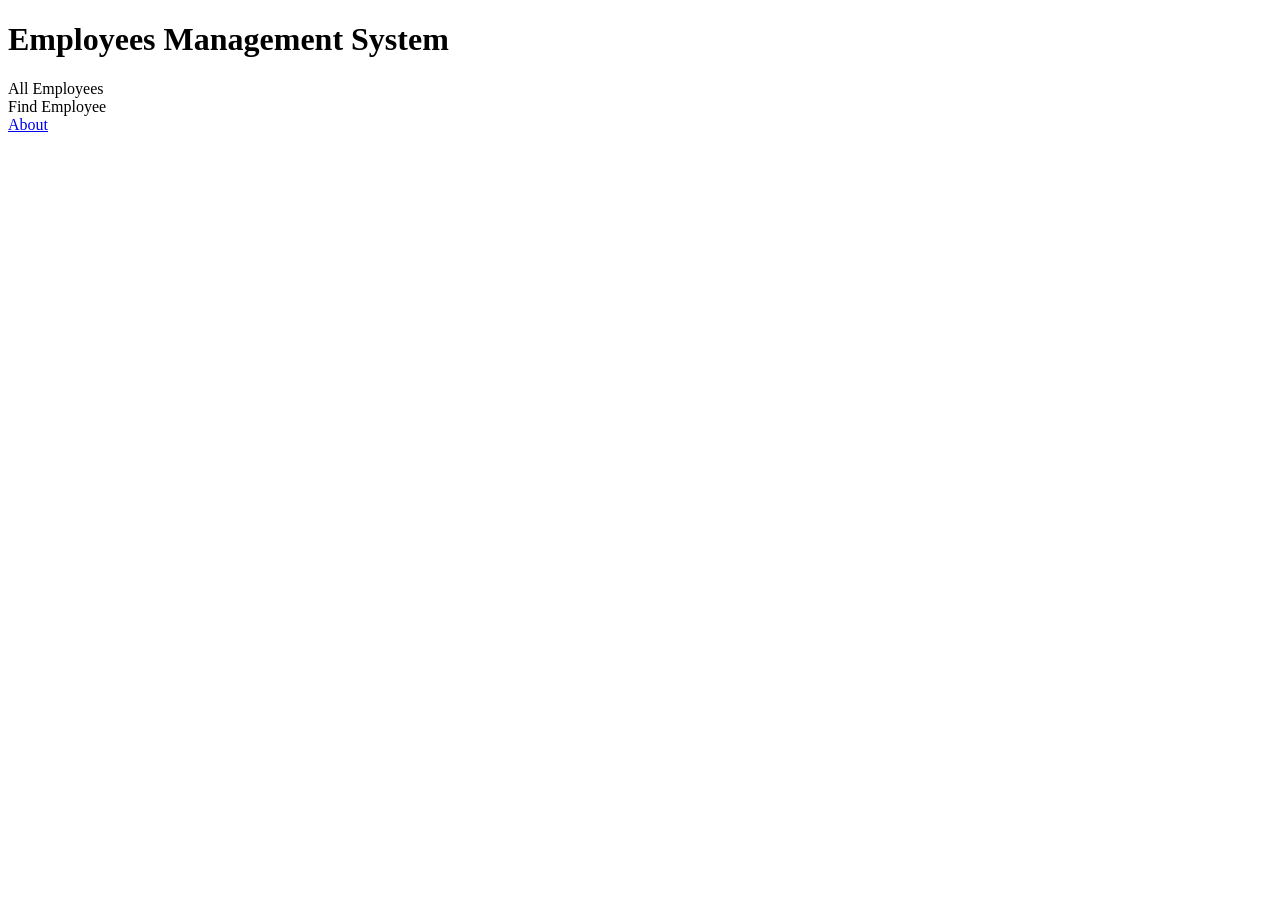
<file: src/main/resources/templates/index.html>
<!DOCTYPE html>
<html xmlns:th="http://www.thymeleaf.org">
<head>
    <title>Employeemgmt.k</title>
    <link rel="stylesheet" th:href="@{/css/index.css}">
</head>
<body>
    <h1>Employees Management System</h1>
    <a th:href="@{/employees}">All Employees</a>
    <br>
    <a th:href="@{/find-emp}">Find Employee</a>
    <br>
    <!-- <a th:href="@{/employees}">About</a> -->
    <a href="https://github.com/Karthikeyan-gv" target="_blank" rel="noopener noreferrer">About</a>
</body>
</html>
</file>
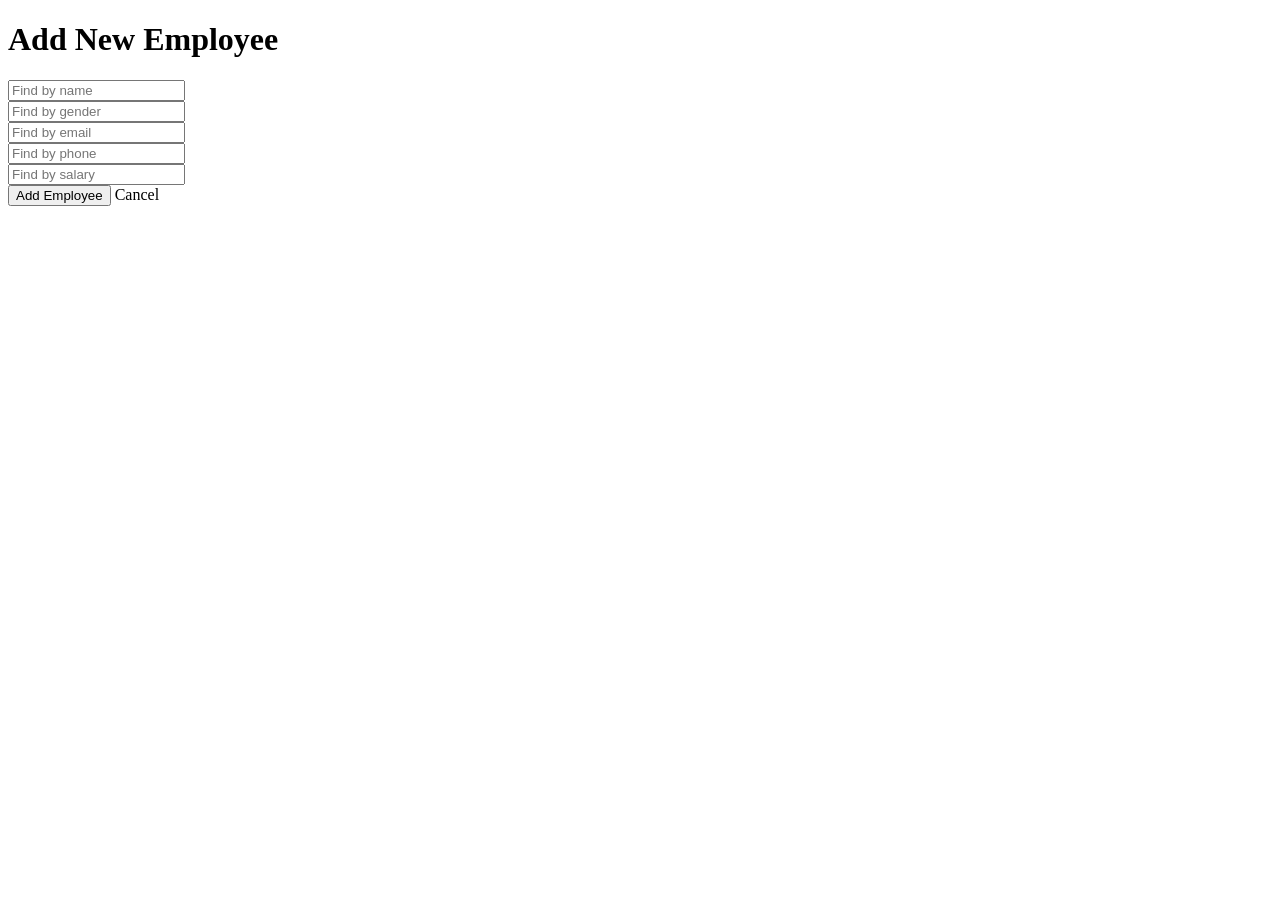
<file: src/main/resources/templates/add-employee.html>
<!DOCTYPE html>
<html  xmlns:th="https://www.thymeleaf.org">
<head>
    <meta charset="UTF-8">
    <meta name="viewport" content="width=device-width, initial-scale=1.0">
    <title>Add Employee</title>
    
    <link rel="stylesheet" th:href="@{/css/add-employee.css}">
</head>
<body>
    <h1>Add New Employee</h1>
    <form th:action="@{/employee/add}" th:object="${employee}" method="post">
                <input type="text" th:field="*{name}" placeholder="Find by name" required>
        <br>
        <input type="text" th:field="*{gender}" placeholder="Find by gender" required>
        <br>
        <input type="email" th:field="*{email}" placeholder="Find by email" required>
        <br>
        <input type="text" th:field="*{phone}" placeholder="Find by phone"  maxlength="10" required>
        <br>
        <input type="text" th:field="*{salary}" placeholder="Find by salary" required>
        <br>
        <button type="submit">Add Employee</button>
        <a th:href="@{/employees}">Cancel</a>
    </form>    
</body>
</html>
</file>
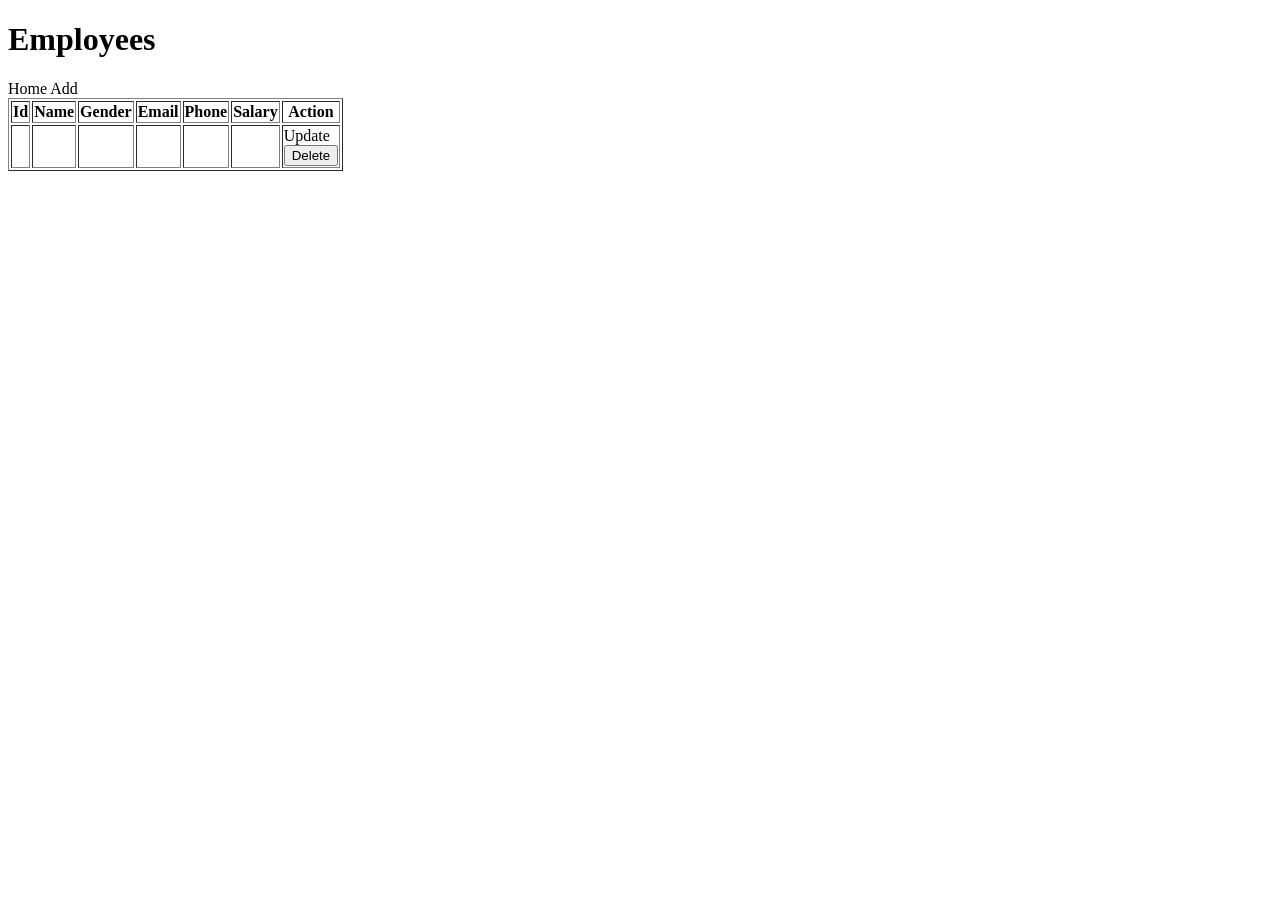
<file: src/main/resources/templates/employees.html>
<!DOCTYPE html>
<html xmlns:th="https://www.thymeleaf.org">

<head>
    <meta charset="UTF-8">
    <meta name="viewport" content="width=device-width, initial-scale=1.0">
    <title>Employees</title>
    <link rel="stylesheet" th:href="@{/css/employees.css}">
</head>

<body>
    <div class="employee-card">
        <h1 class="title">Employees</h1>
        <div class="top-buttons">
    <a th:href="@{/}">Home</a>
    <a th:href="@{/add-employee}">Add</a>
</div>
        <table border="1">
            <thead>
                <tr>
                    <th>Id</th>
                    <th>Name</th>
                    <th>Gender</th>
                    <th>Email</th>
                    <th>Phone</th>
                    <th>Salary</th>
                    <th>Action</th>
                </tr>
            </thead>
            <tbody>
                <tr th:each="employee : ${employees}">
                    <td th:text="${employee.id}"></td>
                    <td th:text="${employee.name}"></td>
                    <td th:text="${employee.gender}"></td>
                    <td th:text="${employee.email}"></td>
                    <td th:text="${employee.phone}"></td>
                    <td th:text="${employee.salary}"></td>
                    <td>
                        <div class="action-buttons">
                            <a class="btn update-btn" th:href="@{/update-employee/{id}(id=${employee.id})}">Update</a>
                            <form th:action="@{/employee/delete/{id}(id=${employee.id})}" method="post">
                                <input type="hidden" name="_method" value="delete" />
                                <button type="submit" class="btn delete-btn">Delete</button>
                            </form>
                        </div>
                    </td>

                </tr>
            </tbody>
        </table>
    </div>

</body>

</html>
</file>
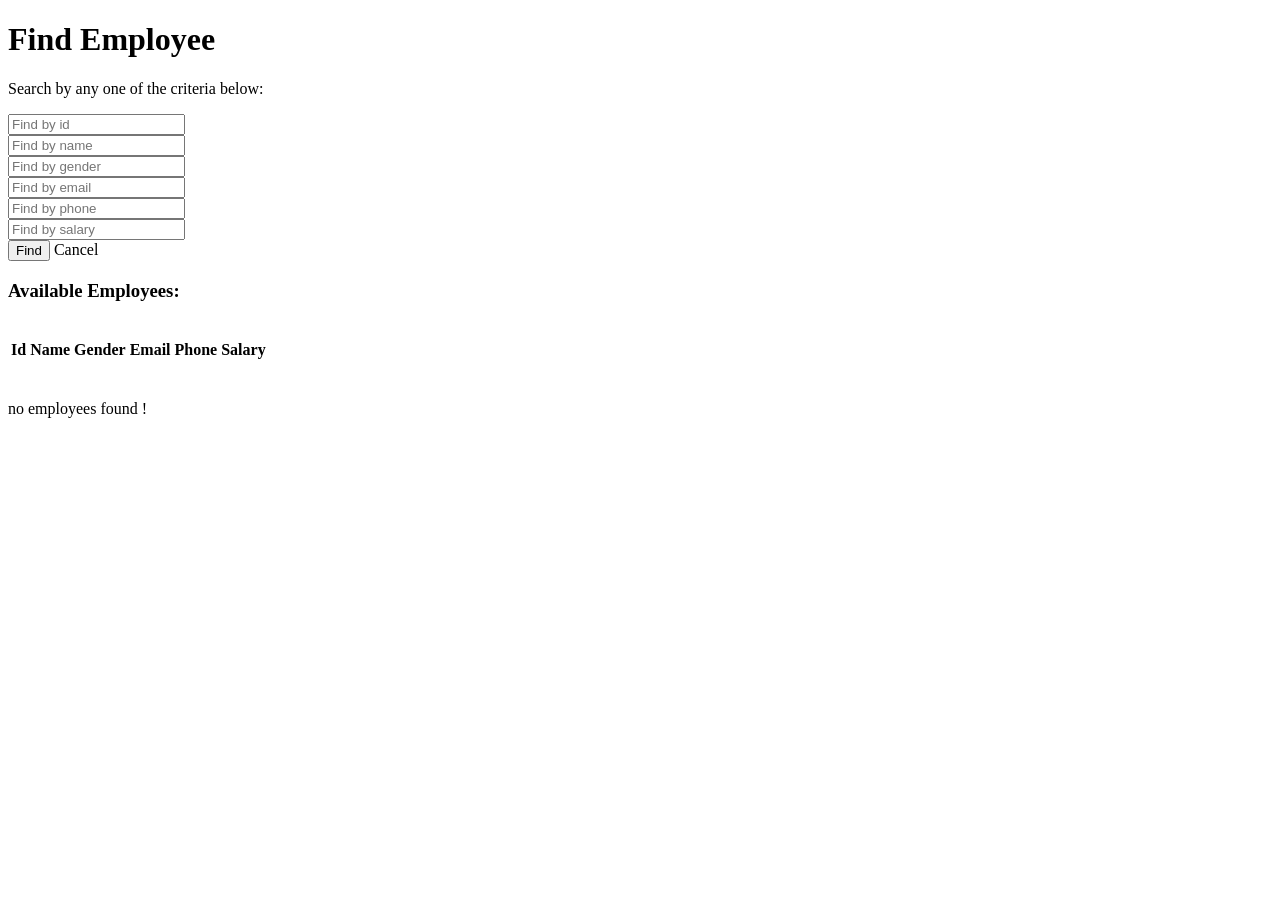
<file: src/main/resources/templates/find-employee.html>
<!DOCTYPE html>
<html xmlns:th="http://www.thymeleaf.org">

<head>
    <title>Employeemgmt.k</title>
    <link rel="stylesheet" th:href="@{/css/find-employee.css}">
</head>

<body>
    <h1>Find Employee</h1>
    <p>Search by any one of the criteria below:</p> <!--small message for user -->
    <div class="form-section">
    <form th:action="@{/find-employee}" th:object="${employee}" method="get">
        <input type="number" name="id" th:value="${param.id}" placeholder="Find by id">
        <br>
        <input type="text" name="name" th:value="${param.name}" placeholder="Find by name">
        <br>
        <input type="text" name="gender" th:value="${param.gender}" placeholder="Find by gender">
        <br>
        <input type="text" name="email" th:value="${param.email}" placeholder="Find by email">
        <br>
        <input type="text" name="phone" th:value="${param.phone}" placeholder="Find by phone">
        <br>
        <input type="text" name="salary" th:value="${param.salary}" placeholder="Find by salary">
        <br>
        <button type="submit">Find</button>        
        <a th:href="@{/}">Cancel</a>
    </form>
    </div>
    <div th:unless="${#lists.isEmpty(employees)}">
        <h3>Available Employees:</h3>
        <br>
        <table>
            <thead>
                <tr>
                    <th>Id</th>
                    <th>Name</th>
                    <th>Gender</th>
                    <th>Email</th>
                    <th>Phone</th>
                    <th>Salary</th>
                </tr>
            </thead>
            <tbody>
                <tr th:each="employee : ${employees}">
                    <td th:text="${employee.id}"></td>
                    <td th:text="${employee.name}"></td>
                    <td th:text="${employee.gender}"></td>
                    <td th:text="${employee.email}"></td>
                    <td th:text="${employee.phone}"></td>
                    <td th:text="${employee.salary}"></td>
                </tr>
            </tbody>
        </table>
    </div>
    <br>
    <!-- error message -->
     <div class="error-msg" th:if="${#lists.isEmpty(employees)}">
         <p >no employees found !</p>
     </div>
</body>

</html>
</file>
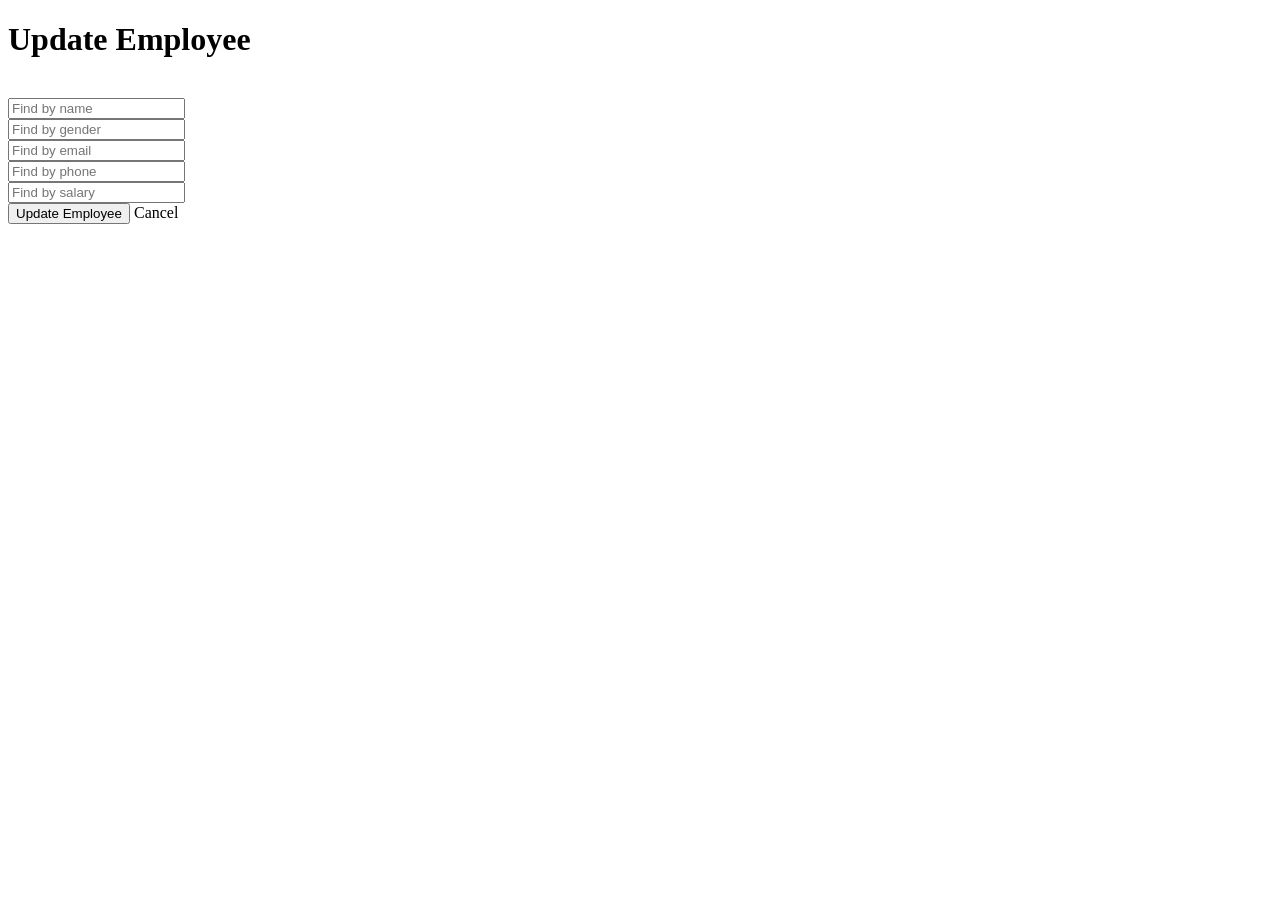
<file: src/main/resources/templates/update-employee.html>
<!DOCTYPE html>
<html  xmlns:th="https://www.thymeleaf.org">
<head>
    <meta charset="UTF-8">
    <meta name="viewport" content="width=device-width, initial-scale=1.0">
    <title>Update Employee</title>
    <link rel="stylesheet" th:href="@{/css/update-employee.css}">
</head>
<body>
    <h1>Update Employee</h1>
    <form th:action="@{/employee/update}" th:object="${employee}" method="post">
        <input type="hidden" th:field="*{id}" placeholder="Find by id" required>
        <br>
        <input type="text" th:field="*{name}" placeholder="Find by name" required>
        <br>
        <input type="text" th:field="*{gender}" placeholder="Find by gender" required>
        <br>
        <input type="email" th:field="*{email}" placeholder="Find by email" required>
        <br>
        <input type="text" th:field="*{phone}" placeholder="Find by phone"  maxlength="10" required>
        <br>
        <input type="text" th:field="*{salary}" placeholder="Find by salary" required>
        <br>
        <button type="submit">Update Employee</button>
        <a th:href="@{/employees}">Cancel</a>
    </form>    
</body>
</html>
</file>
